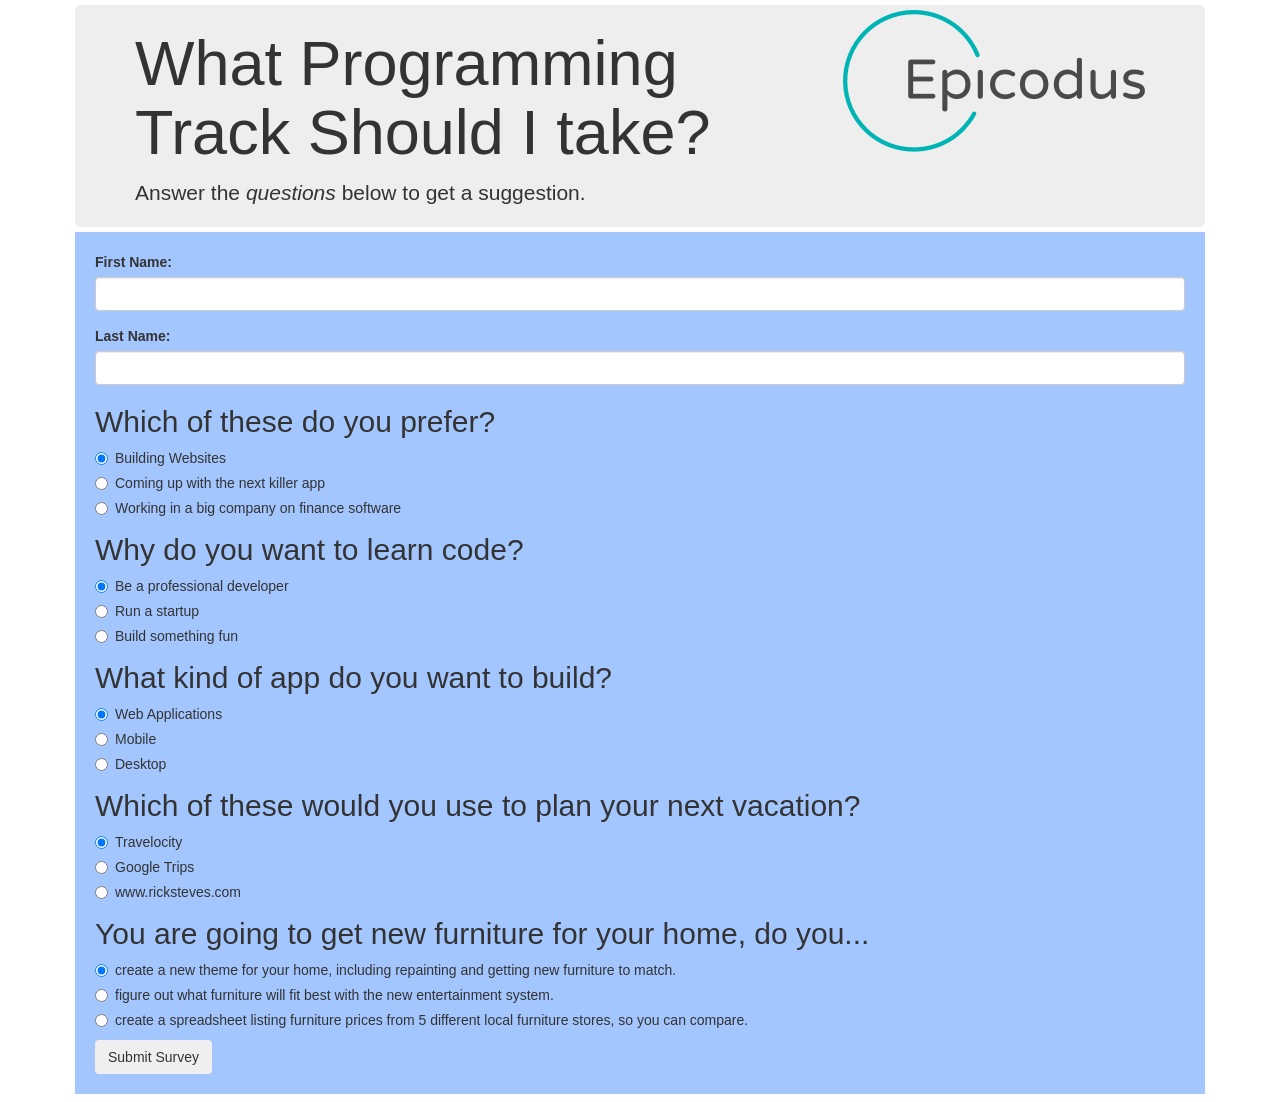
<file: index.html>
<!DOCTYPE html>
<html>
  <head>
    <link rel="stylesheet" href="css/bootstrap.css">
    <link rel="stylesheet" href="css/styles.css">
    <script src="js/jquery-3.2.1.js"></script>
    <script src="js/scripts.js"></script>
    <meta charset="utf-8">
    <title>Programming Track</title>
  </head>
  <body>
    <div class="container">
      <div class="jumbotron">
        <img class="logo" src="img/epicodus.png" alt="Epicodus Logo">
        <h1>What Programming Track Should I take?</h1>
        <p>Answer the <em>questions</em> below to get a suggestion.</p>
      </div>
      <div>
        <form id="formSurvey">
          <div class="form-group">
            <label for="firstName">First Name: </label>
            <input id="firstName" class="form-control" type="text">
          </div>
          <div class="form-group">
            <label for="lastName">Last Name: </label>
            <input id="lastName" class="form-control" type="text">
          </div>
          <div class="radio">
            <h2>Which of these do you prefer?</h2>
            <label>
              <input type="radio" name="track" value="webdesign" checked>
              Building Websites
            </label>
          </div>
          <div class="radio">
            <label>
              <input type="radio" name="track" value="android">
              Coming up with the next killer app
            </label>
          </div>
          <div class="radio">
            <label>
              <input type="radio" name="track" value="fullstack">
              Working in a big company on finance software
            </label>
          </div>
          <div class="radio">
            <h2>Why do you want to learn code?</h2>
            <label>
              <input type="radio" name="track2" value="webdesign" checked>
              Be a professional developer
            </label>
          </div>
          <div class="radio">
            <label>
              <input type="radio" name="track2" value="android">
              Run a startup
            </label>
          </div>
          <div class="radio">
            <label>
              <input type="radio" name="track2" value="fullstack">
              Build something fun
            </label>
          </div>
          <div class="radio">
            <h2>What kind of app do you want to build?</h2>
            <label>
              <input type="radio" name="track3" value="webdesign" checked>
              Web Applications
            </label>
          </div>
          <div class="radio">
            <label>
              <input type="radio" name="track3" value="android">
              Mobile
            </label>
          </div>
          <div class="radio">
            <label>
              <input type="radio" name="track3" value="fullstack">
              Desktop
            </label>
          </div>
          <div class="radio">
            <h2>Which of these would you use to plan your next vacation?</h2>
            <label>
              <input type="radio" name="track4" value="webdesign" checked>
              Travelocity
            </label>
          </div>
          <div class="radio">
            <label>
              <input type="radio" name="track4" value="android">
              Google Trips
            </label>
          </div>
          <div class="radio">
            <label>
              <input type="radio" name="track4" value="fullstack">
              www.ricksteves.com
            </label>
          </div>
          <div class="radio">
            <h2>You are going to get new furniture for your home, do you...</h2>
            <label>
              <input type="radio" name="track5" value="webdesign" checked>
              create a new theme for your home, including repainting and getting new furniture to match.
            </label>
          </div>
          <div class="radio">
            <label>
              <input type="radio" name="track5" value="android">
              figure out what furniture will fit best with the new entertainment system.
            </label>
          </div>
          <div class="radio">
            <label>
              <input type="radio" name="track5" value="fullstack">
              create a spreadsheet listing furniture prices from 5 different local furniture stores, so you can compare.
            </label>
          </div>
          <button type="submit" class="btn">Submit Survey</button>
        </form>
        <div id="survey">
          <h1>Survey Results</h1>
          <p>Hi there! <span class="firstName"></span> <span class="lastName"></span></p>
        </div>
      </div><!--bottom of form div -->
    </div>
    <div class="container">
      <div class="row">
        <div class="col-xs-10">
          <div class="panel panel-info" id="webdesigner">
            <div class="panel-heading">
              <h2 class="panel-title">Web Designer</h2>
            </div>
            <div class="panel-body">
              <p>Based on your survery results we recommend the Web Designer Track</p>
              <p><a href="https://www.epicodus.com/what-to-expect/" target="_blank">Epicodus Web Design Track</a></p>
              <p><strong>You will learn:</strong></p>
              <ul>
                <li>HTML</li>
                <li>CSS</li>
                <li>Bootstrap</li>
                <li>jQuery</li>
              </ul>
            </div>
          </div>
        </div>
        <div class="col-xs-10">
          <div class="panel panel-info" id="androidapp">
            <div class="panel-heading">
              <h2 class="panel-title">Android App Developer</h2>
            </div>
            <div class="panel-body">
              <p>Based on your survery results we recommend the Android App Developer Track</p>
              <p><a href="https://www.epicodus.com/what-to-expect/" target="_blank">Epicodus Android App Developer Track</a></p>
              <p><strong>You will learn:</strong></p>
              <ul>
                <li>HTML</li>
                <li>CSS</li>
                <li>Bootstrap</li>
                <li>jQuery</li>
                <li>JavaScript</li>
                <li>Java</li>
                <li>Android</li>
              </ul>
            </div>
          </div>
        </div> <!--bottom of column -->
        <div class="col-xs-10">
          <div class="panel panel-info" id="fullstack">
            <div class="panel-heading">
              <h2 class="panel-title">Full Stack Web Developer</h2>
            </div>
            <div class="panel-body">
              <p>Based on your survery results we recommend the Full Stack Web Developer Track</p>
              <p><a href="https://www.epicodus.com/what-to-expect/" target="_blank">Epicodus Full Stack Web Developer Track</a></p>
              <p><strong>You will learn:</strong></p>
              <ol>
                <li>HTML</li>
                <li>CSS</li>
                <li>Bootstrap</li>
                <li>jQuery</li>
                <li>JavaScript</li>
                <li>C#</li>
                <li>.NET</li>
              </ol>
            </div>
          </div>
        </div> <!--bottom of column -->
      </div> <!--bottom of row -->
    </div>  <!--bottom of container -->
  </body>
</html>
</file>
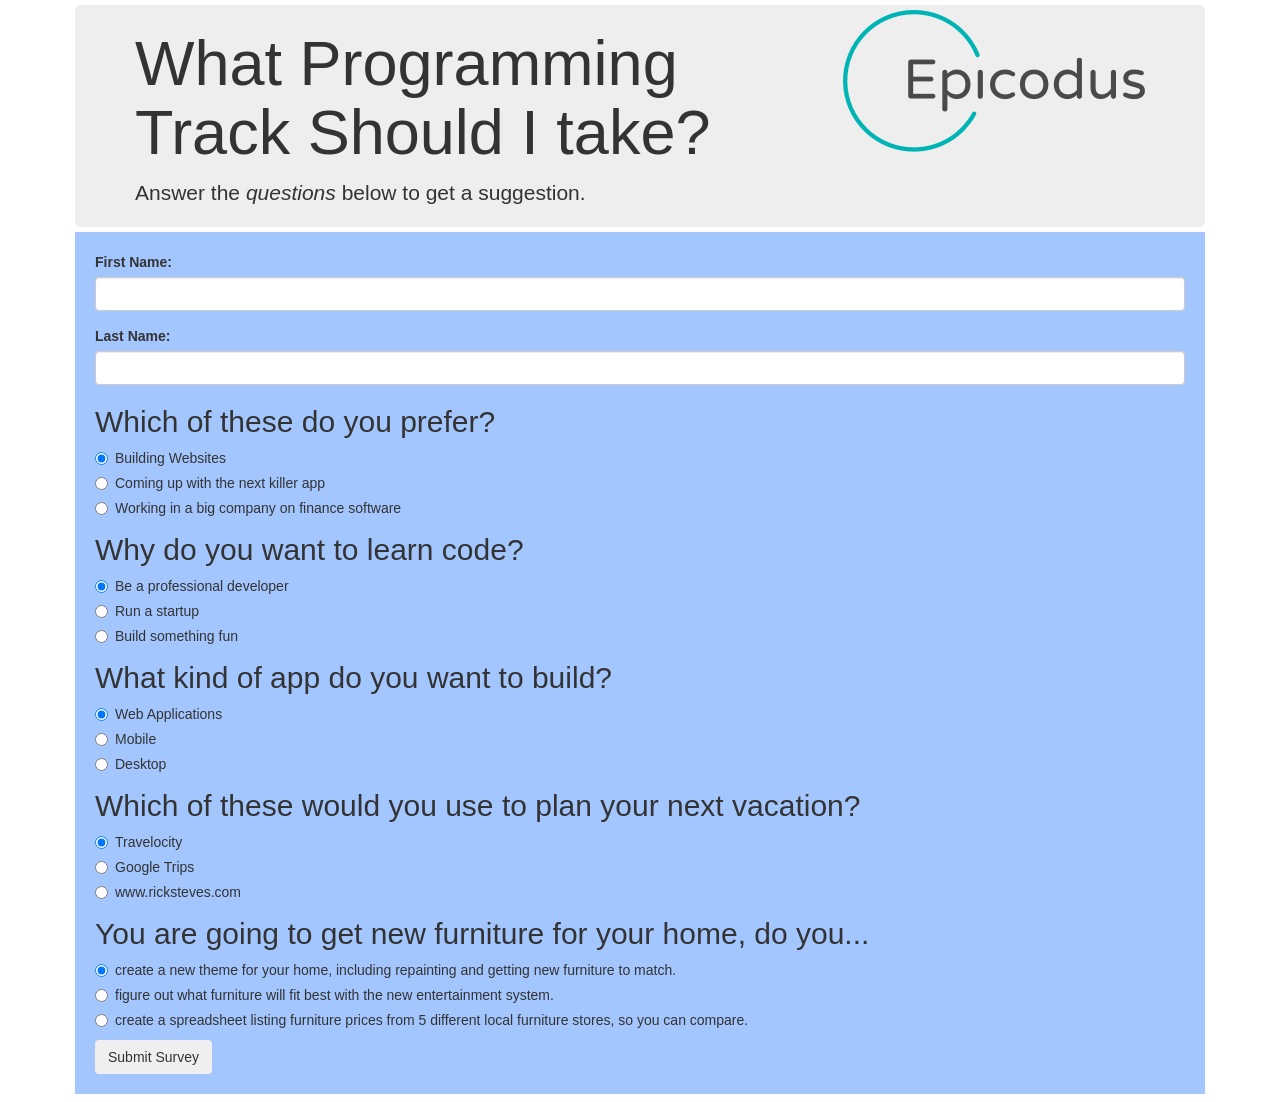
<file: test-radio.html>
<!DOCTYPE html>
<html>
  <head>
    <link rel="stylesheet" href="css/bootstrap.css">
    <link rel="stylesheet" href="css/styles.css">
    <script src="js/jquery-3.2.1.js"></script>
    <script src="js/scripts.js"></script>
    <meta charset="utf-8">
    <title>Programming Track</title>
  </head>
  <body>
    <div class="container">
      <div class="jumbotron">
        <img class="logo" src="img/epicodus.png" alt="Epicodus Logo">
        <h1>What Programming Track Should I take?</h1>
        <p>Answer the <em>questions</em> below to get a suggestion.</p>
      </div>
      <div>
        <form id="formSurvey">
          <div class="form-group">
            <label for="firstName">First Name: </label>
            <input id="firstName" class="form-control" type="text">
          </div>
          <div class="form-group">
            <label for="lastName">Last Name: </label>
            <input id="lastName" class="form-control" type="text">
          </div>
            <div class="radio">
              <h2>Which of these do you prefer?</h2>
              <label>
                <input type="radio" name="track" value="webdesign" checked>
                Building Websites
              </label>
            </div>
            <div class="radio">
              <label>
                <input type="radio" name="track" value="android">
                Coming up with the next killer app
              </label>
            </div>
            <div class="radio">
              <label>
                <input type="radio" name="track" value="fullstack">
                Working in a big company on finance software
              </label>
            </div>
            <div class="radio">
              <h2>Why do you want to learn code?</h2>
              <label>
                <input type="radio" name="track2" value="webdesign" checked>
                Be a professional developer
              </label>
            </div>
            <div class="radio">
              <label>
                <input type="radio" name="track2" value="android">
                Run a startup
              </label>
            </div>
            <div class="radio">
              <label>
                <input type="radio" name="track2" value="fullstack">
                Build something fun
              </label>
            </div>
            <div class="radio">
              <h2>What kind of app do you want to build?</h2>
              <label>
                <input type="radio" name="track3" value="webdesign" checked>
                Web Applications
              </label>
            </div>
            <div class="radio">
              <label>
                <input type="radio" name="track3" value="android">
                Mobile
              </label>
            </div>
            <div class="radio">
              <label>
                <input type="radio" name="track3" value="fullstack">
                Desktop
              </label>
            </div>
            <div class="radio">
              <h2>Which of these would you use to plan your next vacation?</h2>
              <label>
                <input type="radio" name="track4" value="webdesign" checked>
                Travelocity
              </label>
            </div>
            <div class="radio">
              <label>
                <input type="radio" name="track4" value="android">
                Google Trips
              </label>
            </div>
            <div class="radio">
              <label>
                <input type="radio" name="track4" value="fullstack">
                www.ricksteves.com
              </label>
            </div>
            <div class="radio">
              <h2>You are going to get new furniture for your home, do you...</h2>
              <label>
                <input type="radio" name="track5" value="webdesign" checked>
                create a new theme for your home, including repainting and getting new furniture to match.
              </label>
            </div>
            <div class="radio">
              <label>
                <input type="radio" name="track5" value="android">
                figure out what furniture will fit best with the new entertainment system.
              </label>
            </div>
            <div class="radio">
              <label>
                <input type="radio" name="track5" value="fullstack">
                create a spreadsheet listing furniture prices from 5 different local furniture stores, so you can compare.
              </label>
            </div>

          </ol>

          <button type="submit" class="btn">Submit Survey</button>
        </form>
        <div id="survey">
          <h1>Survey Results</h1>
          <p>Hi there! <span class="firstName"></span> <span class="lastName"></span></p>
        </div>
      </div><!--bottom of form div -->
    </div>
    <div class="container">
      <div class="row">
        <div class="col-xs-10">
          <div class="panel panel-info" id="webdesigner">
            <div class="panel-heading">
              <h2 class="panel-title">Web Designer</h2>
            </div>
            <div class="panel-body">
              <p>Based on your survery results we recommend the Web Designer Track</p>
              <p><a href="https://www.epicodus.com/what-to-expect/" target="_blank">Epicodus Web Design Track</a></p>
              <p><strong>You will learn:</strong></p>
              <ul>
                <li>HTML</li>
                <li>CSS</li>
                <li>Bootstrap</li>
                <li>jQuery</li>
              </ul>
            </div>
          </div>
        </div>
        <div class="col-xs-10">
          <div class="panel panel-info" id="androidapp">
            <div class="panel-heading">
              <h2 class="panel-title">Android App Developer</h2>
            </div>
            <div class="panel-body">
              <p>Based on your survery results we recommend the Android App Developer Track</p>
              <p><a href="https://www.epicodus.com/what-to-expect/" target="_blank">Epicodus Android App Developer Track</a></p>
              <p><strong>You will learn:</strong></p>
              <ul>
                <li>HTML</li>
                <li>CSS</li>
                <li>Bootstrap</li>
                <li>jQuery</li>
                <li>JavaScript</li>
                <li>Java</li>
                <li>Android</li>
              </ul>
            </div>
          </div>
        </div> <!--bottom of column -->
        <div class="col-xs-10">
          <div class="panel panel-info" id="fullstack">
            <div class="panel-heading">
              <h2 class="panel-title">Full Stack Web Developer</h2>
            </div>
            <div class="panel-body">
              <p>Based on your survery results we recommend the Full Stack Web Developer Track</p>
              <p><a href="https://www.epicodus.com/what-to-expect/" target="_blank">Epicodus Full Stack Web Developer Track</a></p>
              <p><strong>You will learn:</strong></p>
              <ol>
                <li>HTML</li>
                <li>CSS</li>
                <li>Bootstrap</li>
                <li>jQuery</li>
                <li>JavaScript</li>
                <li>C#</li>
                <li>.NET</li>
              </ol>
            </div>
          </div>
        </div> <!--bottom of column -->
      </div> <!--bottom of row -->
    </div>  <!--bottom of container -->
  </body>
</html>
</file>
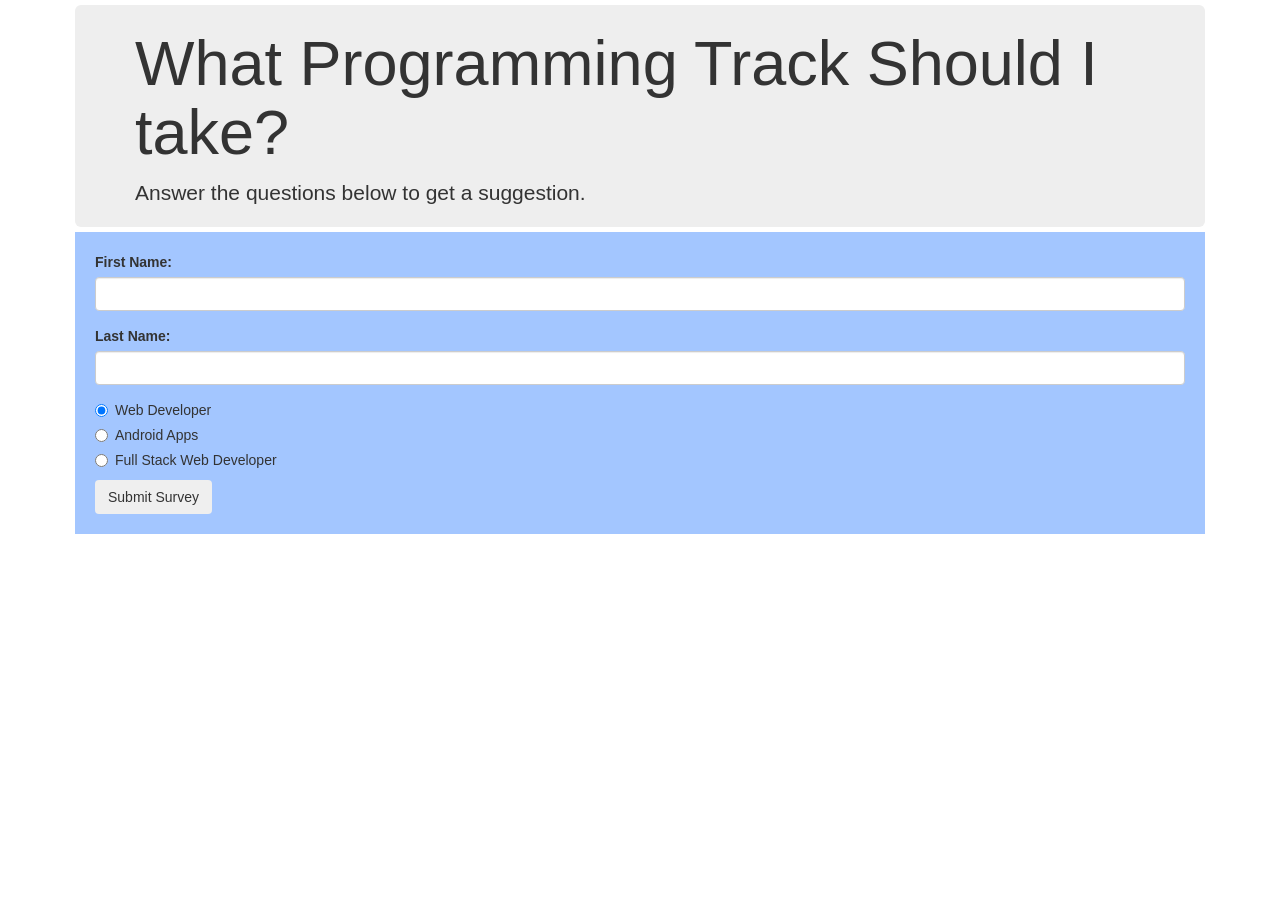
<file: track-suggester.html>
<!DOCTYPE html>
<html>
  <head>
    <link rel="stylesheet" href="css/bootstrap.css">
    <link rel="stylesheet" href="css/styles.css">
    <script src="js/jquery-3.2.1.js"></script>
    <script src="js/scripts.js"></script>
    <meta charset="utf-8">
    <title>Programming Track</title>
  </head>
  <body>
    <div class="container">
      <div class="jumbotron">
        <h1>What Programming Track Should I take?</h1>
        <p>Answer the questions below to get a suggestion.</p>
      </div>
      <div>
        <form id="formSurvey">
          <div class="form-group">
            <label for="firstName">First Name: </label>
            <input id="lastName" class="form-control" type="text">
          </div>
          <div class="form-group">
            <label for="lastName">Last Name: </label>
            <input id="lastName" class="form-control" type="text">
          </div>
          <div class="radio">
            <label>
              <input type="radio" name="track" value="web" checked>
              Web Developer
            </label>
          </div>
          <div class="radio">
            <label>
              <input type="radio" name="track" value="android">
              Android Apps
            </label>
          </div>
          <div class="radio">
            <label>
              <input type="radio" name="track" value="full">
              Full Stack Web Developer
            </label>
          </div>

          <button type="submit" class="btn">Submit Survey</button>
        </form>
        <div id="survey">
          <h1>Survey Results</h1>
          <p>Hi there! <span class="firstName"></span> <span class="lastName"></span><br><span class="food"></span><br><span class="track"></span></p>
        </div>
      </div>
    </div>
    <div class="container">
      <div id="webdesigner">
        <h1>Web Designer</h1>
        <ul>
          <li><a href="https://votinginfoproject.org/">Click Here</a> For Info on Being a Web Designer!</li>
          <li><a href="https://en.wikipedia.org/wiki/Twenty-sixth_Amendment_to_the_United_States_Constitution">Click Here</a> for requirements!</li>
        </ul>
      </div>
      <div id="androidapp">
        <h1>Android App Developer</h1>
        <ul>
          <li><a href="https://votinginfoproject.org/">Click Here</a> Android App Developer</li>
          <li><a href="https://en.wikipedia.org/wiki/Twenty-sixth_Amendment_to_the_United_States_Constitution">Click Here</a> for requirements!</li>
        </ul>
      </div>
      <div id="fullstack">
        <h1>Full Stack Web Developer</h1>
        <ul>
          <li><a href="https://votinginfoproject.org/">Click Here</a> Full Stack Web Developer</li>
          <li><a href="https://en.wikipedia.org/wiki/Twenty-sixth_Amendment_to_the_United_States_Constitution">Click Here</a> for requirements!</li>
        </ul>
      </div>
    </div>
  </body>
</html>
</file>
<file: css/styles.css>
.jumbotron {
  margin: 5px;
  border: 2px #94b7ef;
  padding: 4px;
}
.jumbotron h1{
  text-align: left;
}
.jumbotron p{
  text-align: left;
}
img.logo {
  float:right;
}
.formbox {
  border: 10px;
  border-color: black;
}
#formSurvey{
  margin: 5px;
  border: 2px black;
  background-color: #a3c6ff;
  padding: 20px;
}
#webdesigner{
  display: none;
}
#androidapp{
  display: none;
}
#fullstack{
  display: none;
}
#survey{
  display: none;
}
</file>
